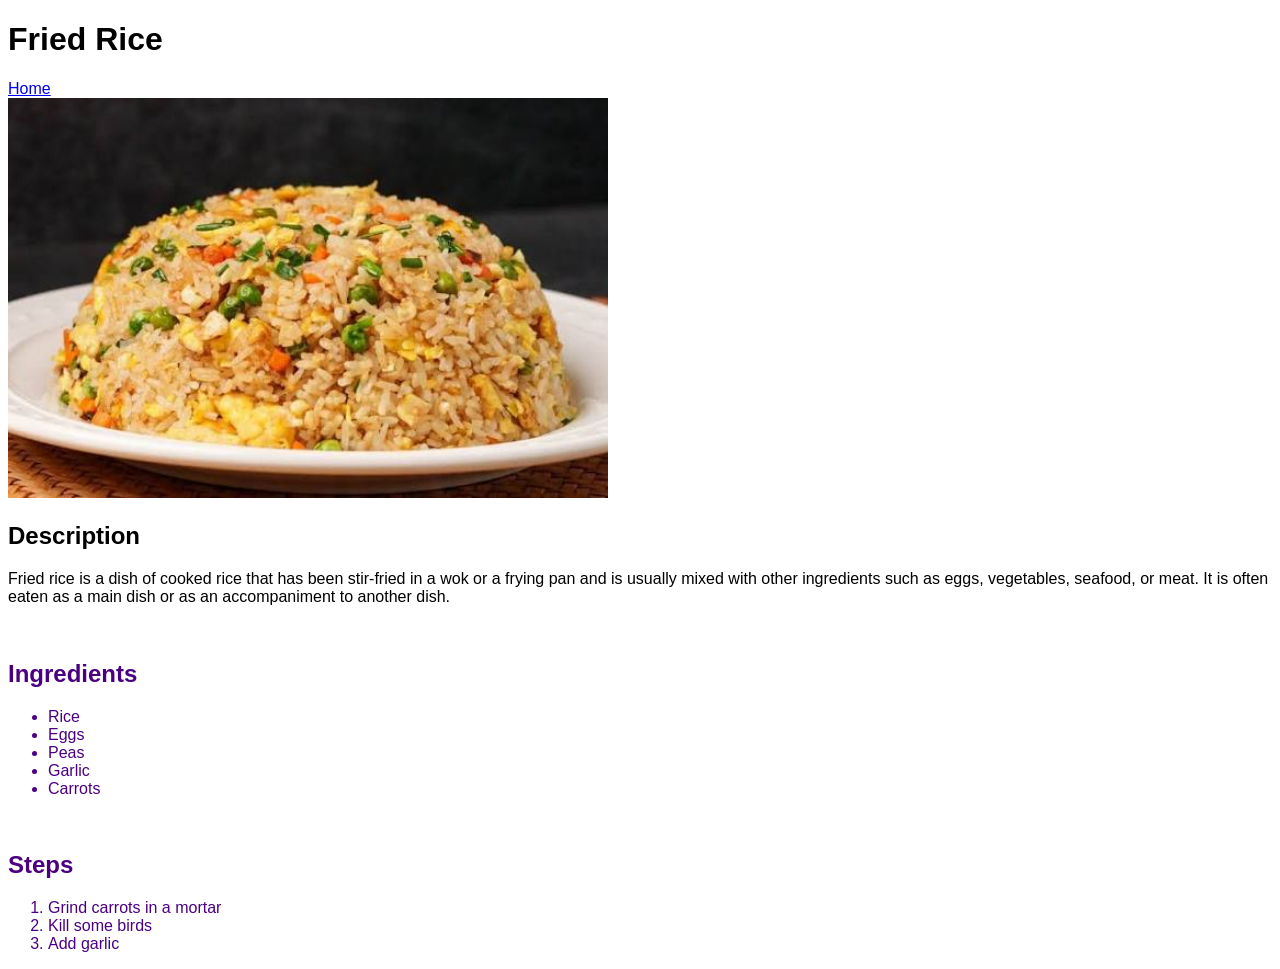
<file: recipes/fried-rice.html>
<!DOCTYPE html>
<html lang="en">
<head>
    <meta charset="UTF-8">
    <meta name="viewport" content="width=device-width, initial-scale=1.0">
    <title>Fried Rice | Recipes</title>
    <link rel="stylesheet" href="../recipes-css/fried-rice-style.css">
</head>
<body>
    <h1>Fried Rice</h1>
    <a href="../index.html">Home</a>
    <br>
    <img src="../recipe-images/fried-rice.jpeg" alt="Fried Rice image" height="400" width="600">
    <br>
    
    <h2>Description</h2>
    <p>Fried rice is a dish of cooked rice that has been stir-fried in a wok or a frying pan and is usually mixed with other ingredients such as eggs, vegetables, seafood, or meat. It is often eaten as a main dish or as an accompaniment to another dish.</p>
    <br>

    <h2 class="ingredients">Ingredients</h2>
    <ul class="ingredients">
        <li>Rice</li>
        <li>Eggs</li>
        <li>Peas</li>
        <li>Garlic</li>
        <li>Carrots</li>
    </ul>
    <br>

    <h2 class="steps">Steps</h2>
    <ol class="steps">
        <li>Grind carrots in a mortar</li>
        <li>Kill some birds</li>
        <li>Add garlic</li>
    </ol>
</body>
</html>
</file>
<file: recipes-css/fried-rice-style.css>
*{
    font-family: 'Gill Sans', 'Gill Sans MT', Calibri, 'Trebuchet MS', sans-serif
}

.steps, 
.ingredients{
    color:indigo
}
</file>
